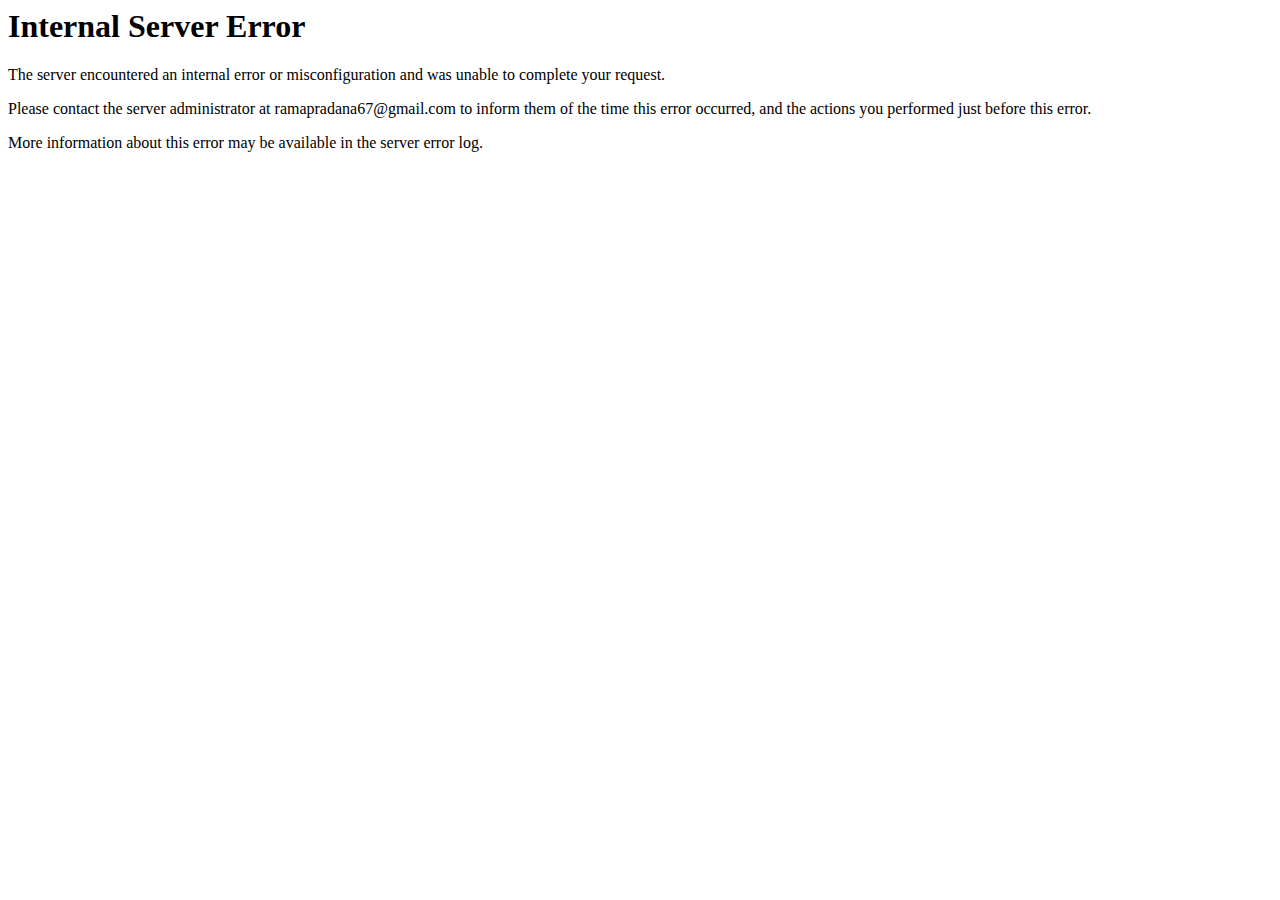
<file: plugins/dethemekit-for-elementor/modules/controls/assets/css/fonts/dticon774c-2.html>
<!DOCTYPE HTML PUBLIC "-//IETF//DTD HTML 2.0//EN">
<html><head>
<title>500 Internal Server Error</title>
</head><body>
<h1>Internal Server Error</h1>
<p>The server encountered an internal error or
misconfiguration and was unable to complete
your request.</p>
<p>Please contact the server administrator at 
 ramapradana67@gmail.com to inform them of the time this error occurred,
 and the actions you performed just before this error.</p>
<p>More information about this error may be available
in the server error log.</p>
</body></html>
</file>
